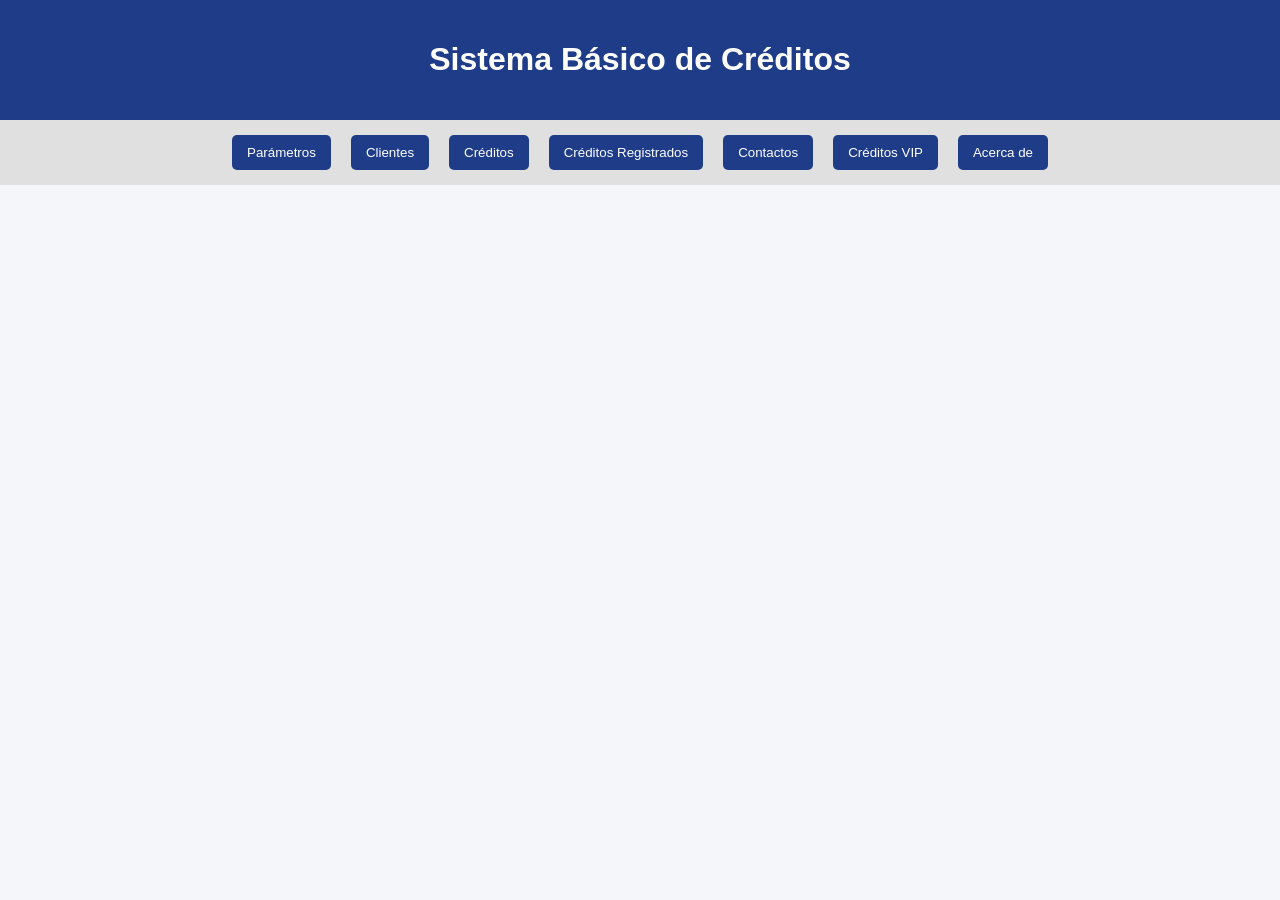
<file: index.html>
<!DOCTYPE html>
<html lang="es">
<head>
  <meta charset="UTF-8">
  <title>Sistema de Créditos</title>
</head>
<body>

<header>
  <h1>Sistema Básico de Créditos</h1>
   <link rel="stylesheet" href="simulador_completo.css">
</header>

<nav>
  <button onclick="mostrarSeccion('parametros')">Parámetros</button>
  <button onclick="mostrarSeccion('clientes')">Clientes</button>
  <button onclick="mostrarSeccion('credito')">Créditos</button>
  <button onclick="mostrarSeccion('historial')">Créditos Registrados</button>
  <button onclick="mostrarSeccion('registrado')">Contactos</button>
  <button onclick="mostrarCreditosVIP()">Créditos VIP</button>
  <button onclick="mostrarSeccion('acerca')">Acerca de</button>
 

</nav>
<section id="acerca" class="">

  <h2>Acerca del Desarrollador</h2>

  <p><strong>Nombre:</strong> Gianluca Paredes</p>

  <p><strong>Carrera:</strong> Desarrollo de Software</p>

  <p><strong>Redes Sociales:</strong></p>

  <ul>
    <li>Instagram: @gianluca</li>
    <li>Facebook: Gianluca Paredes</li>
    <li>GitHub: gianluca-dev</li>
  </ul>

  <p><strong>Frase Personal:</strong></p>

  <p>"La programación convierte ideas en realidad."</p>

  <p><strong>Información adicional:</strong></p>

  <p>
    Este sistema fue desarrollado como proyecto académico
    para la gestión y simulación de créditos.
  </p>

</section>
<section id="registrado"class="">
  <h2>Clientes Registrados</h2>
  <table>
    <thead>
      <tr>
        <th>Gianluca Paredes</th>
        </th>
      </tr>
    </thead>
    <!--tbody id="tablaRegistrados"></tbody-->
  </table>
  </section>
  <section id="vip" class="">
  <h2>Créditos VIP</h2>

  <table>
    <thead>
      <tr>
        <th>Cédula</th>
        <th>Nombre</th>
        <th>Apellido</th>
        <th>Monto</th>
        <th>Tasa</th>
        <th>Plazo</th>
        <th>Cuota</th>
      </tr>
    </thead>

    <tbody id="tablaVIP"></tbody>
  </table>
</section>

<section id="parametros" class="">
  <h2>Configurar Parámetros</h2>

  <label>Tasa de interés:</label>
  <input type="number" id="tasaInteres" min="10" max="20" value="15">
  <span>%</span>
  <br><br>

  <label>Monto Máximo:</label>
  <input type="number" id="montoMaximo" value="5000">

  <br>
  <button onclick="guardarTasa()">Guardar tasa</button>

  <p id="mensajeTasa"></p>
</section>

<section id="clientes" class="">
  <h2>Registro de Clientes</h2>


  <input type="text" id="txtcedula" placeholder="Ingrese cédula">
  <input type="text" id="txtnombre" placeholder="Ingrese nombre">
  <input type="text" id="txtapellido" placeholder="Ingrese apellido">
  <input type="number" id="txtingresos" placeholder="Ingrese ingresos">
  <input type="number" id="txtegresos" placeholder="Ingrese egresos">
  <input type="number" id="txttelefono" placeholder="Ingrese teléfono">
  <input type="text" id="txtcorreo" placeholder="Ingrese correo">

  <br>
  <button onclick="guardarCliente()">Guardar cliente</button>
  <button onclick="limpiar()">Limpiar</button>
  <onclick="eliminarCliente(txtcedula.value)"></button>

  <table>
    <thead>
      <tr>
        <th>Cédula</th>
        <th>Nombre</th>
        <th>Apellido</th>
        <th>Ingresos</th>
        <th>Egresos</th>
        <th>Telefono</th>
        <th>Correo</th>
        <th>Acciones</th>
      </tr>
    </thead>
    <tbody id="tablaClientes"></tbody>
  </table>
</section>
<section id="credito">
  <h2>Solicitar Crédito</h2>

  <input type="text" id="buscarCedulaCredito" placeholder="Ingrese cédula">
  <button onclick="buscarClienteCredito()">Buscar cliente</button>

  <div id="datosClienteCredito" class="card"></div>

  <input type="number" id="montoCredito" placeholder="Monto">
  <input type="number" id="plazoCredito" placeholder="Plazo (meses)">

  <br>

  <button onclick="calcularCredito()">Calcular crédito</button>

  <div id="resultadoCredito"></div>

  <button id="btnAsignarCredito" onclick="asignarCredito()" disabled>
  Asignar Crédito
  </button>
</section>

<section id="historial">
  <h2>Créditos Registrados</h2>

  <input type="text" id="buscarCedulaListado" >
  <button onclick="buscarCreditosCliente()">Buscar</button>
  <button onclick="pintarCreditos(creditos)">Ver todos</button>

  <table>
    <thead>
      <tr>
        <th>Cédula</th>
        <th>Nombre</th>
        <th>Apellido</th>
        <th>Monto</th>
        <th>Tasa</th>
        <th>Plazo</th>
        <th>Cuota</th>
      </tr>
    </thead>
    <tbody id="tablaCreditos">
       <tr>
          <td>1712345678</td>
          <td>Juan</td>
          <td>Pérez</td>
          <td>3000</td>
          <td>15%</td>
          <td>12 meses</td>
          <td>287.50</td>
          <td><button>Eliminar</button></td>
        </tr>
        <tr>
          <td>1723456789</td>
          <td>María</td>
          <td>Gómez</td>
          <td>5000</td>
          <td>14%</td>
          <td>24 meses</td>
          <td>237.50</td>
          <td><button>Eliminar</button></td>
        </tr>
        <tr>
          <td>1734567890</td>
          <td>Carlos</td>
          <td>Ramírez</td>
          <td>1500</td>
          <td>16%</td>
          <td>6 meses</td>
          <td>290.00</td>
          <td><button>Eliminar</button></td>
        </tr>
    </tbody>
  </table>
</section>




<script src="utilitarios.js"></script>
<script src="simulador_completo.js"></script>
</body>
</html>
</file>
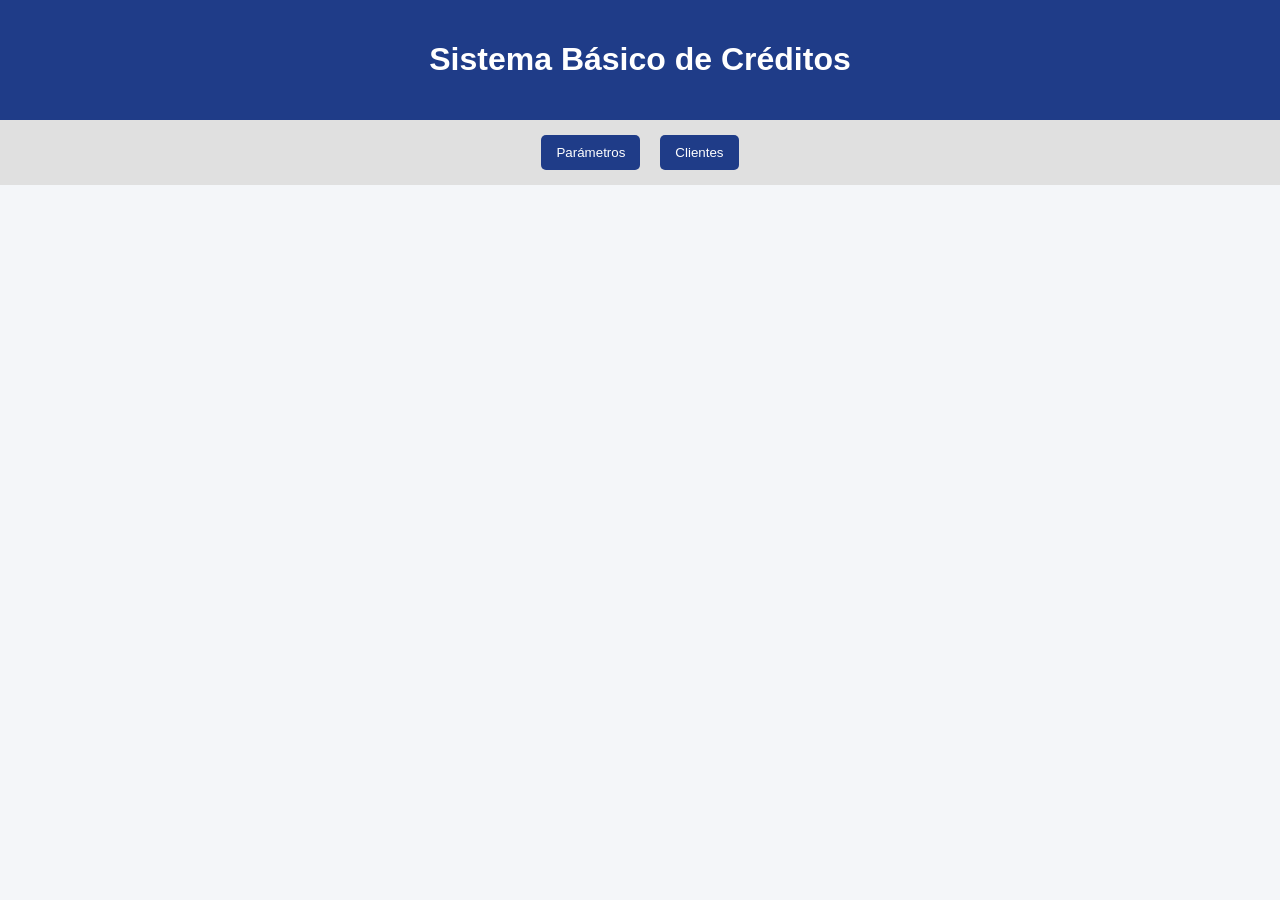
<file: simulador_completo.html>
<!DOCTYPE html>
<html lang="es">
<head>
  <meta charset="UTF-8">
  <title>Sistema de Créditos</title>
</head>
<body>

<header>
  <h1>Sistema Básico de Créditos</h1>
   <link rel="stylesheet" href="simulador_completo.css">
</header>

<nav>
  <button onclick="mostrarSeccion('parametros')">Parámetros</button>
  <button onclick="mostrarSeccion('clientes')">Clientes</button>
</nav>

<section id="parametros" class="">
  <h2>Configurar Parámetros</h2>

  <label>Tasa de interés:</label>
  <input type="number" id="tasaInteres" min="10" max="20" value="15">
  <span>%</span>

  <br>
  <button onclick="guardarTasa()">Guardar tasa</button>

  <p id="mensajeTasa"></p>
</section>

<section id="clientes" class="">
  <h2>Registro de Clientes</h2>

  <input type="text" id="txtcedula" placeholder="Ingrese cédula">
  <input type="text" id="txtnombre" placeholder="Ingrese nombre">
  <input type="text" id="txtapellido" placeholder="Ingrese apellido">
  <input type="number" id="txtingresos" placeholder="Ingrese ingresos">
<input type="number" id="txtegresos" placeholder="Ingrese egresos">

  <br>
  <button onclick="guardarCliente()">Guardar cliente</button>
  <button onclick="limpiar()">Limpiar</button>

  <table>
    <thead>
      <tr>
        <th>Cédula</th>
        <th>Nombre</th>
        <th>Apellido</th>
        <th>Ingresos</th>
        <th>Egresos</th>
        <th>Acciones</th>
      </tr>
    </thead>
    <tbody id="tablaClientes">
       <tr>
          <td>1712345678</td>
          <td>Juan</td>
          <td>Pérez</td>
          <td>1200</td>
          <td>500</td>
          <td>
            <button>Actualizar</button>
            <button>Eliminar</button>
          </td>
        </tr>
        <tr>
          <td>1723456789</td>
          <td>María</td>
          <td>Gómez</td>
          <td>1500</td>
          <td>600</td>
          <td>
            <button>Actualizar</button>
            <button>Eliminar</button>
          </td>
        </tr>
        <tr>
          <td>1734567890</td>
          <td>Carlos</td>
          <td>Ramírez</td>
          <td>900</td>
          <td>350</td>
          <td>
            <button>Actualizar</button>
            <button>Eliminar</button>
          </td>
        </tr>
    </tbody>
  </table>
</section>



<script src="simulador_completo.js"></script>
<script src="utilitarios.js"></script>
</body>
</html>
</file>
<file: simulador_completo.css>
body {
      font-family: Arial, sans-serif;
      background: #f4f6f9;
      margin: 0;
      padding: 0;
    }

    header {
      background: #1f3c88;
      color: white;
      padding: 20px;
      text-align: center;
    }

    nav {
      display: flex;
      justify-content: center;
      background: #e0e0e0;
      padding: 10px;
      gap: 10px;
      flex-wrap: wrap;
    }

    nav button {
      padding: 10px 15px;
      border: none;
      background: #1f3c88;
      color: white;
      cursor: pointer;
      border-radius: 5px;
    }

    nav button:hover {
      background: #14275c;
    }

    section {
      display: none;
      padding: 20px;
      max-width: 1000px;
      margin: auto;
      background: white;
      margin-top: 20px;
      border-radius: 8px;
    }

    section.activa {
      display: block;
    }

    input, select {
      padding: 8px;
      margin: 5px;
      width: 220px;
    }

    button {
      padding: 8px 12px;
      margin: 5px;
      cursor: pointer;
    }

    table {
      width: 100%;
      border-collapse: collapse;
      margin-top: 15px;
    }

    th, td {
      border: 1px solid #ccc;
      padding: 8px;
      text-align: center;
    }

    th {
      background: #1f3c88;
      color: white;
    }

    .aprobado {
      background: #d4edda;
      color: #155724;
      padding: 15px;
      border-radius: 5px;
      font-weight: bold;
      margin-top: 15px;
    }

    .rechazado {
      background: #f8d7da;
      color: #721c24;
      padding: 15px;
      border-radius: 5px;
      font-weight: bold;
      margin-top: 15px;
    }

    .card {
      background: #f1f1f1;
      padding: 15px;
      border-radius: 5px;
      margin-top: 10px;
    }
  #acerca{
  text-align: center;
}
</file>
